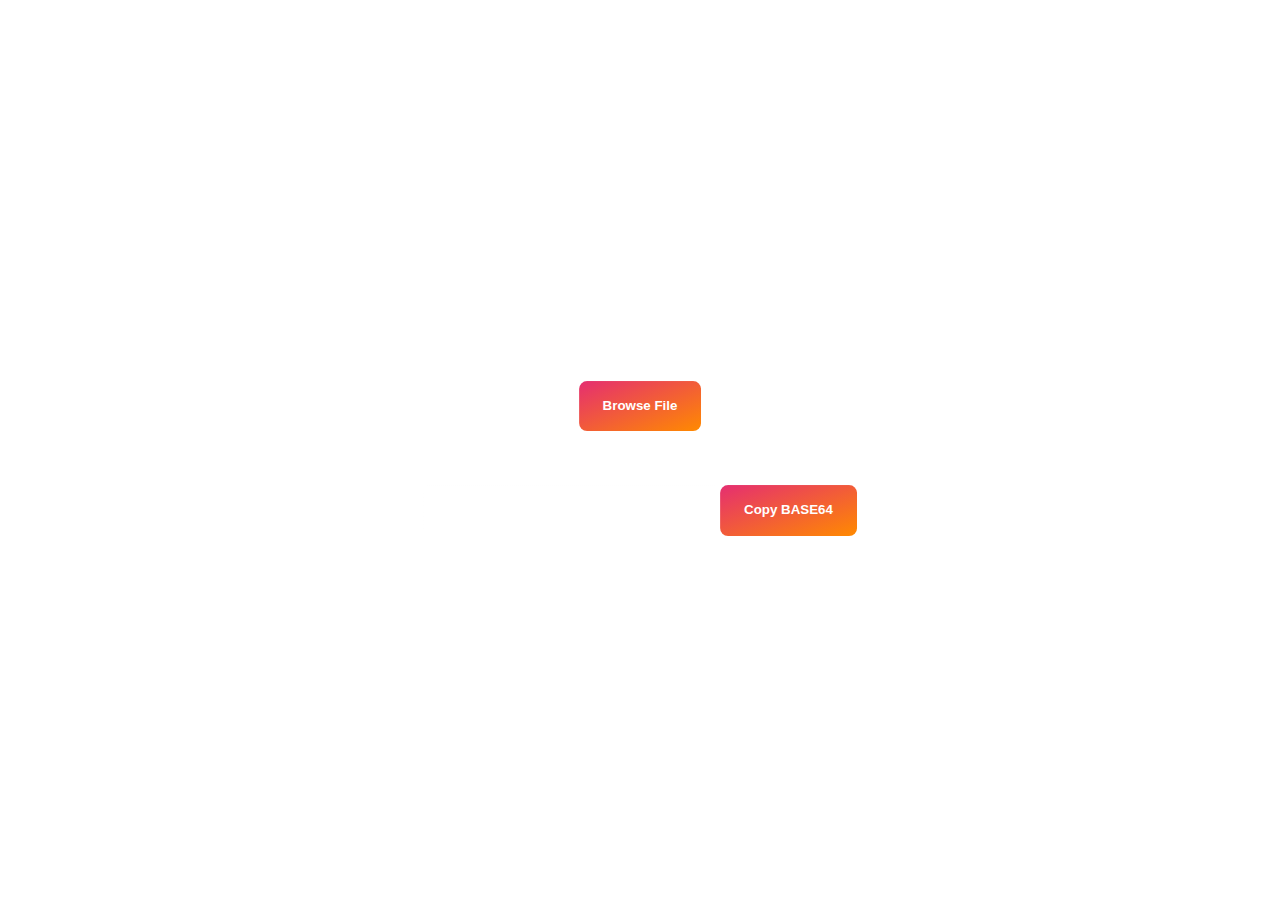
<file: index.html>
<!DOCTYPE html>
<html>
<head>
<title>File to BASE64</title>
<link rel="stylesheet" href="style.css">
<link rel="icon" type="image/png" href="https://raw.githubusercontent.com/Convert-Base64/Converter/main/Favicon.png"/>
</head>
<body>
  <div>
<center>
<h1>File to BASE64 Convertor Online</h1>
<h3>Developed by Eric Pan, 2020</h3><br><br>
<input type="file" id="files" name="files" style="display: none;" onchange="readFile(event)" />
<input type="button" value="Browse File" class="upload" onclick="document.getElementById('files').click();" />
<br><br>
<element id="fileName" class="fileName"> </element>
<element id="fileType" class="fileType"> </element>
<element id="fileSize" class="fileSize"> </element>
<br><br>
<input type="text" id="base64" name="base64" class="text" ><button class="upload" onclick="CopyText()">Copy BASE64</button>
<br><br><br><br><br><br><p>Last Modified: 12/16/2020, 11:26 AM</p>
</center>
<script src="script.js"></script>
</div>
</body>
</html>
</file>
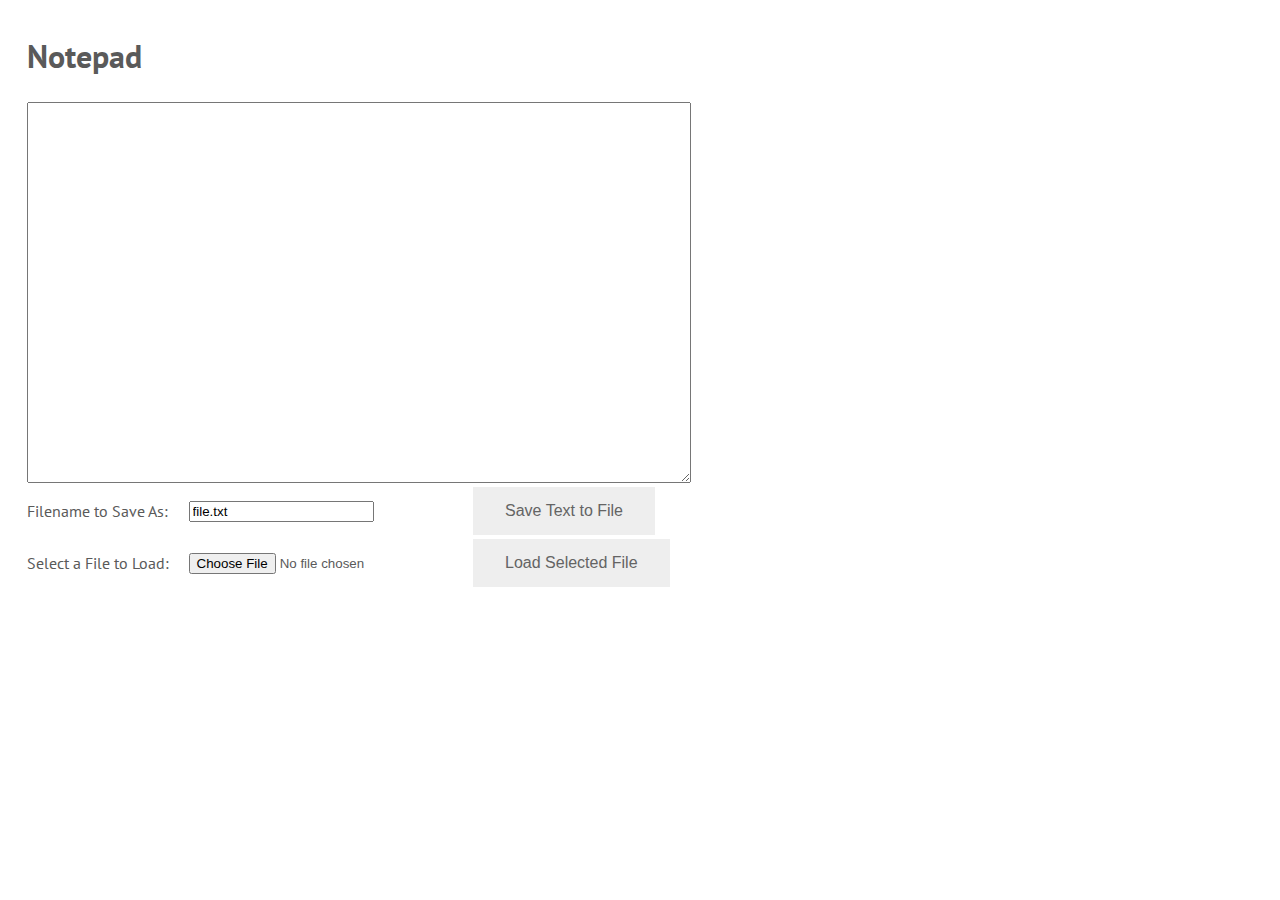
<file: notepad.html>
<html>
<body>
 <html lang="en"><head>

  <meta charset="UTF-8">
  
<link rel="apple-touch-icon" type="image/png" href="https://cpwebassets.codepen.io/assets/favicon/apple-touch-icon-5ae1a0698dcc2402e9712f7d01ed509a57814f994c660df9f7a952f3060705ee.png">
<meta name="apple-mobile-web-app-title" content="CodePen">
  <link rel="stylesheet" href="https://fonts.googleapis.com/css?family=PT+Sans:400,700,400italic|PT+Mono&amp;subset=latin,cyrillic">
  <link rel="stylesheet" href="https://s3-us-west-2.amazonaws.com/s.cdpn.io/3/wtf-forms.css">
<style>
*,
*:before,
*:after {
  -webkit-box-sizing: border-box;
  -moz-box-sizing: border-box;
  box-sizing: border-box;
}

body {
  margin: 0;
  padding: 2rem 1.5rem;
  font: 1rem/1.5 "PT Sans", Arial, sans-serif;
  color: #5a5a5a;
}
button {
  background-color: #eeeeee; /* Green */
  border: none;
  color: #646464;
  padding: 15px 32px;
  text-align: center;
  text-decoration: none;
  display: inline-block;
  font-size: 16px;
}
</style>

  <script>
  window.console = window.console || function(t) {};
</script>

  
  
  <script>
  if (document.location.search.match(/type=embed/gi)) {
    window.parent.postMessage("resize", "*");
  }
</script>


</head>
  
  
  
  




 
</body></html>
<table>
    <tr><td><h1>Notepad</h1></td></tr>
    <tr>
        <td colspan="3">
            <textarea id="inputTextToSave" cols="80" rows="25"></textarea>
        </td>
    </tr>
    <tr>
        <td>Filename to Save As:</td>
        <td><input id="inputFileNameToSaveAs" value="file.txt"></input></td>
        <td><button onclick="saveTextAsFile()">Save Text to File</button></td>
    </tr>
    <tr>
        <td>Select a File to Load:</td>
        <td>
        <label class="file">
  <input type="file" id="fileToLoad">
  <span class="file-custom"></span></td>
</label>
        <td><button onclick="loadFileAsText()">Load Selected File</button><td>
    </tr>
</table>
 
<script type="text/javascript">
 
function saveTextAsFile()
{
    var textToSave = document.getElementById("inputTextToSave").value;
    var textToSaveAsBlob = new Blob([textToSave], {type:"text/plain"});
    var textToSaveAsURL = window.URL.createObjectURL(textToSaveAsBlob);
    var fileNameToSaveAs = document.getElementById("inputFileNameToSaveAs").value;
 
    var downloadLink = document.createElement("a");
    downloadLink.download = fileNameToSaveAs;
    downloadLink.innerHTML = "Download File";
    downloadLink.href = textToSaveAsURL;
    downloadLink.onclick = destroyClickedElement;
    downloadLink.style.display = "none";
    document.body.appendChild(downloadLink);
 
    downloadLink.click();
}
 
function destroyClickedElement(event)
{
    document.body.removeChild(event.target);
}
 
function loadFileAsText()
{
    var fileToLoad = document.getElementById("fileToLoad").files[0];
 
    var fileReader = new FileReader();
    fileReader.onload = function(fileLoadedEvent) 
    {
        var textFromFileLoaded = fileLoadedEvent.target.result;
        document.getElementById("inputTextToSave").value = textFromFileLoaded;
    };
    fileReader.readAsText(fileToLoad, "UTF-8");
}
 
</script>
 
</body>
</html>
</file>
<file: style.css>
body {
    background: url(https://raw.githubusercontent.com/Convert-Base64/Converter/ef6e4ced0790bf47ed45d99fb944e463b8bb526e/Background.svg) no-repeat center center fixed; 
  -webkit-background-size: cover;
  -moz-background-size: cover;
  -o-background-size: cover;
  background-size: cover;
}
.text {
  
  font-family: 'Work Sans', sans-serif;
  background-image:linear-gradient(to top left,#ffffff,#ffffff)!important;display:inline-block;font-family:inherit;font-weight:700;border:0;border-radius:8px!important;white-space:nowrap;padding:1rem 1.5rem;line-height:1.4;text-align:center;transition:.07s;position:relative;text-decoration:none!important
  color: black;
  width: 50%;
}
p {
color: gray;
font-family: 'Source Sans Pro', sans-serif;
}
.button {
  background-color: #4CAF50;
  border: none;
  color: white;
  padding: 15px 32px;
  text-align: center;
  text-decoration: none;
  display: inline-block;
  font-size: 16px;
  margin: 4px 2px;
  cursor: pointer;
font-family: 'Source Sans Pro', sans-serif;
}
h1 {
font-family: 'Source Sans Pro', sans-serif;
color: white;
}
h3 {
font-family: 'Work Sans', sans-serif;
color: white;
}
p {
font-family: 'Work Sans', sans-serif;
color: white;
}
div {
font-family: 'Work Sans', sans-serif;
color: white;
}
.fileName {
  font-family: 'Work Sans', sans-serif;
  color: white;
}
.fileType {
  font-family: 'Work Sans', sans-serif;
  color: white;
}
.fileSize {
  font-family: 'Work Sans', sans-serif;
  color: white;
}
.upload{background-image:linear-gradient(to top left,#ff8a00,#e52e71)!important;color:#fff!important;display:inline-block;font-family:inherit;font-weight:700;border:0;border-radius:8px!important;white-space:nowrap;padding:1rem 1.5rem;line-height:1.4;text-align:center;transition:.07s;position:relative;text-decoration:none!important
font-family: 'Work Sans', sans-serif;
cursor: pointer;
}
div {
position: absolute;
  top: 50%; left: 50%;
  transform: translate(-50%, -50%);
}
</file>
